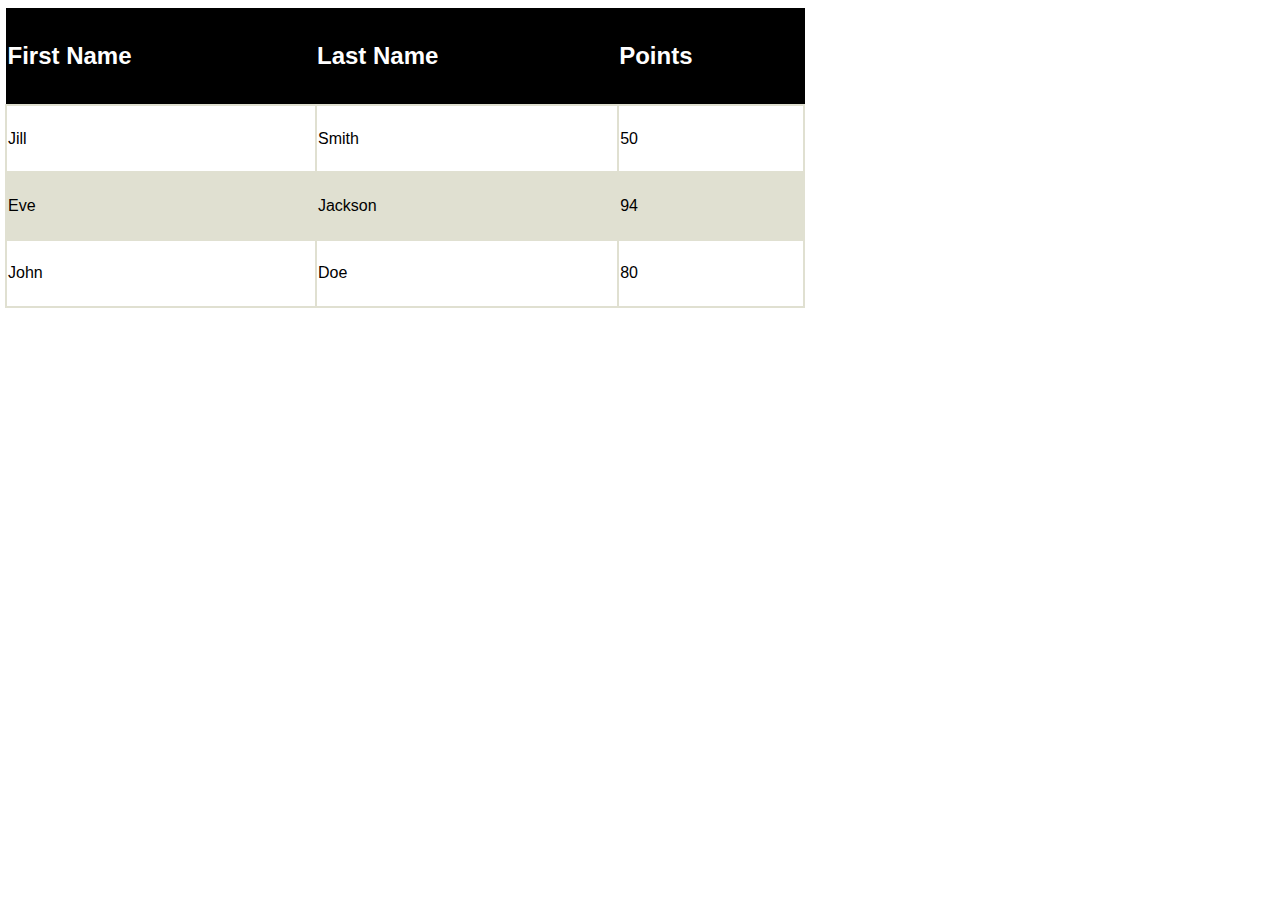
<file: quiz 6/index.html>
<!DOCTYPE html>
<html>
<head>
<title>Table</title>
<link rel="stylesheet" type="text/css" href="css/main.css">
</head>
<body>
<table>
  <tr>
    <th>First Name</th>
    <th>Last Name</th>
    <th>Points</th>
  </tr>
  <tr>
    <td>Jill</td>
    <td>Smith</td>
    <td>50</td>
  </tr>
  <tr>
    <td>Eve</td>
    <td>Jackson</td>
    <td>94</td>
  </tr>
  <tr>
    <td>John</td>
    <td>Doe</td>
    <td>80</td>
  </tr>
</table>
</body>
</html>
</file>
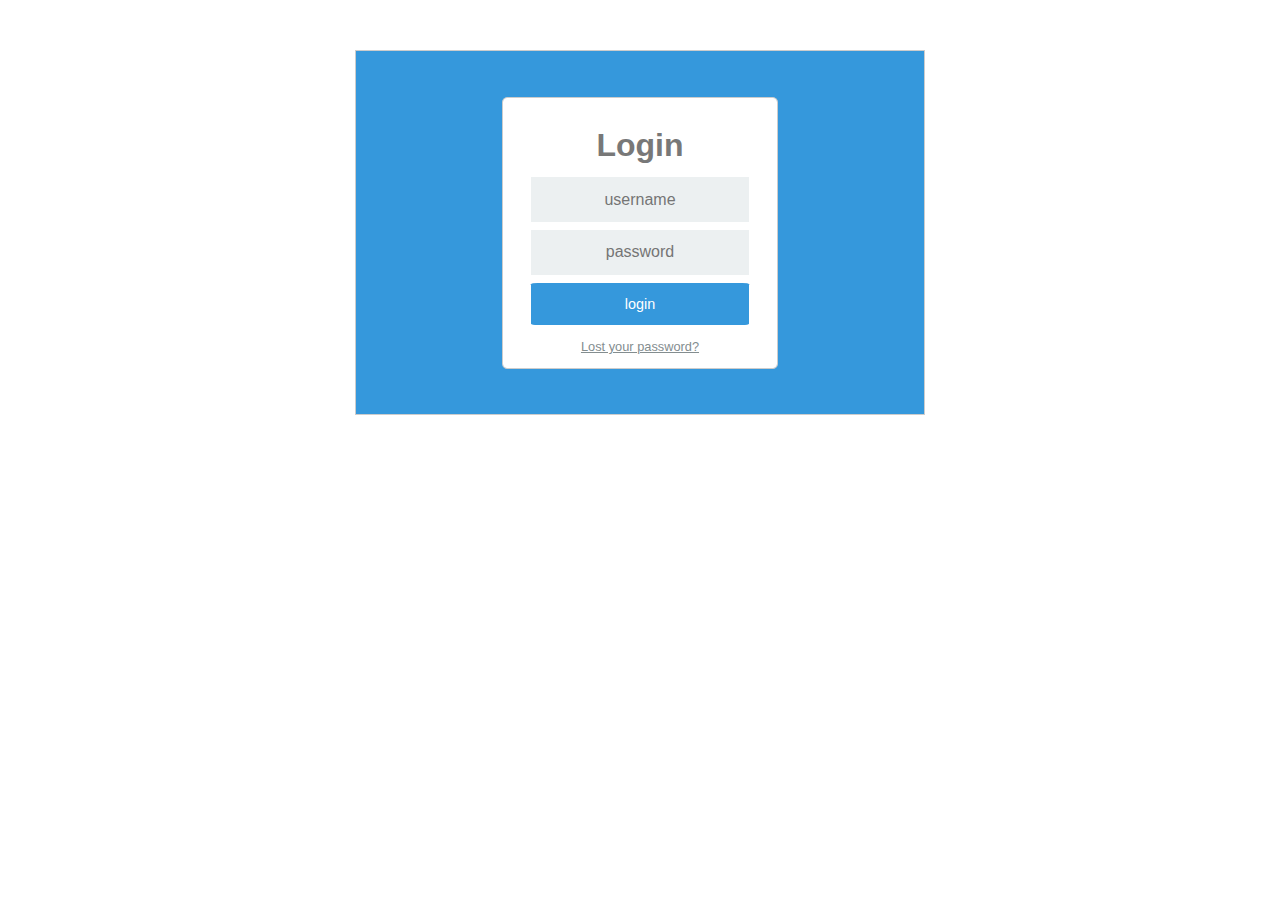
<file: quiz 7/index.html>
<DOCTYPE html>
<html>
<head>
<title>login form</title>
<link rel="stylesheet" type="text/css" href="css/main.css">
<link rel="stylesheet" type="text/css" href="css/font-awesome.css">
</head>
<body>
  <div class="container">
  <div class="Login">
   <h1>Login</h1>
<form method="post" action="index.html">
 <input type="text" placeholder="username" id="details"><br>
 <input type="password" placeholder="password" id="details"><br>
 <input type="submit" value="login" id="goThrough"> 
</form>
<h6><a href="#">Lost your password?</a></h6>
  </div>  
</div>

</body>
</html>
</file>
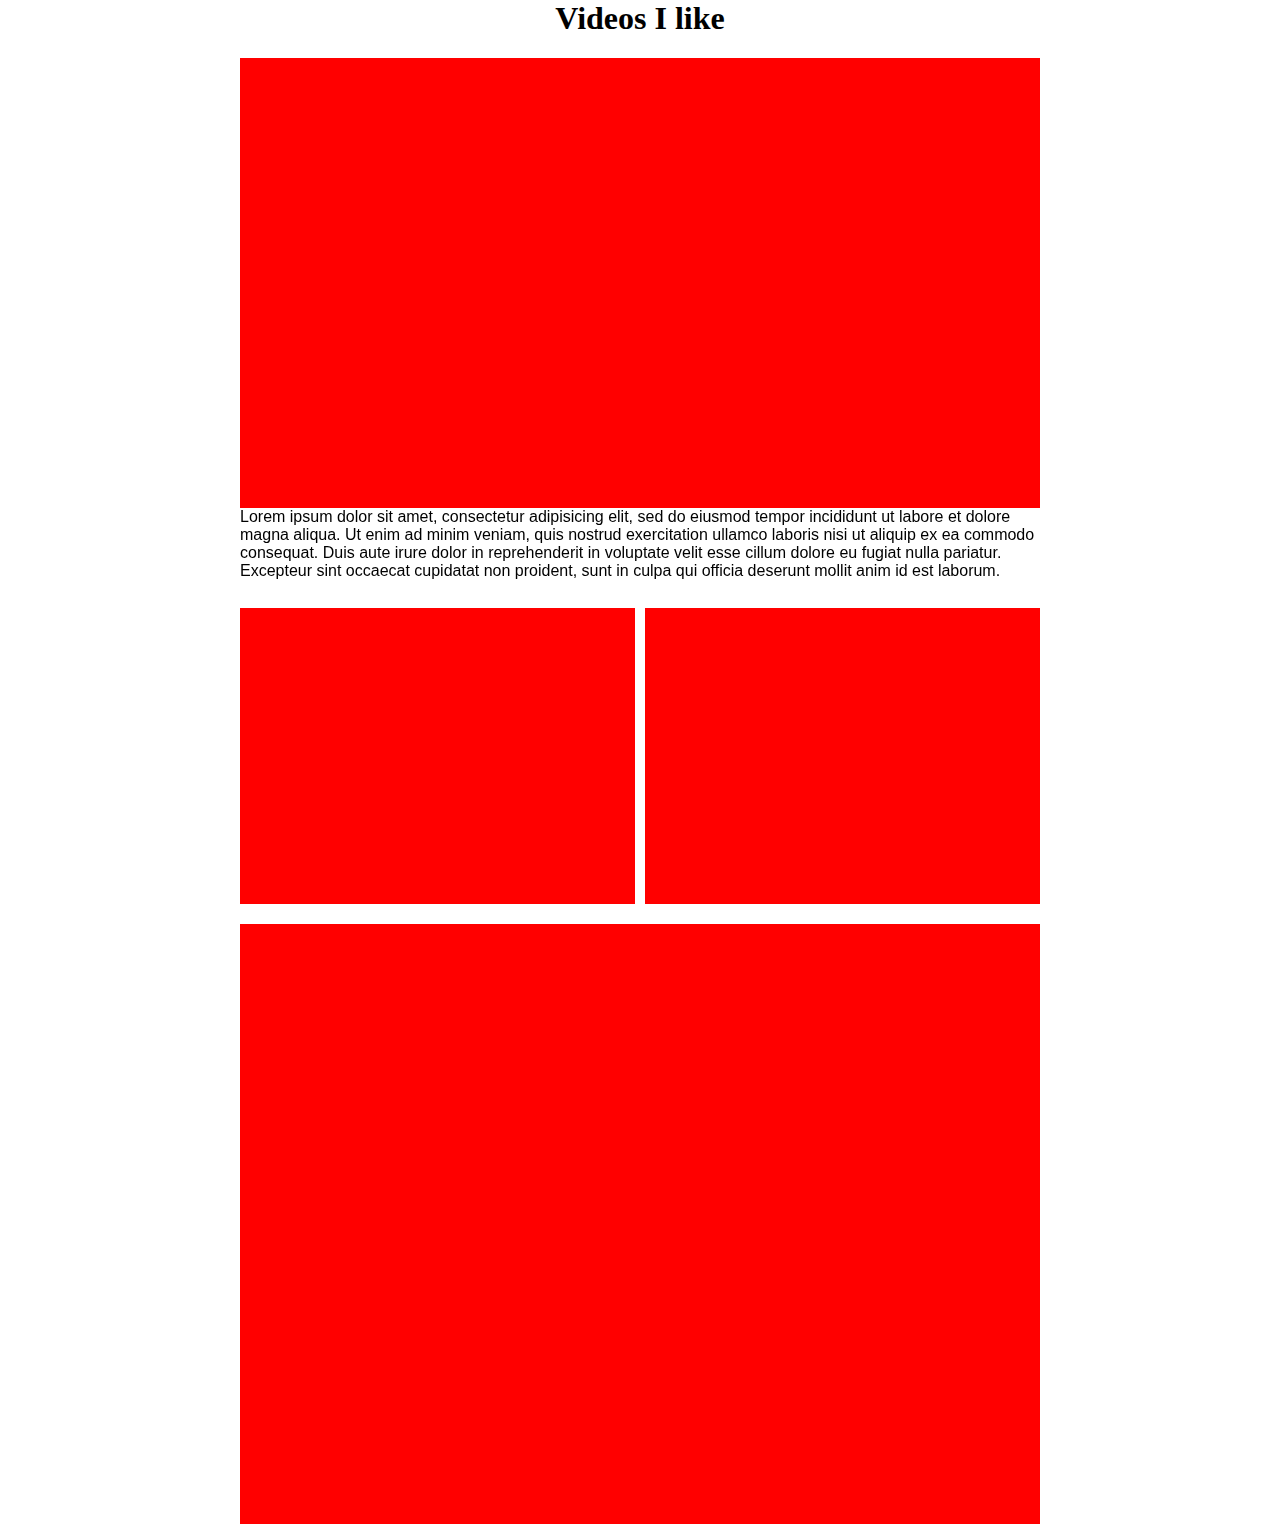
<file: quiz 8/index.html>
<DOCTYPE html>
<html>
<head>
<title>I frame</title>
<link rel="stylesheet" type="text/css" href="css/main.css">
</head>
<body>
<h1>Videos I like</h1>
<div class="big">
<iframe width="800" height="450" src="https://www.youtube.com/embed/YQHsXMglC9A" frameborder="0" allowfullscreen></iframe>
</div>
<p>Lorem ipsum dolor sit amet, consectetur adipisicing elit, sed do eiusmod
tempor incididunt ut labore et dolore magna aliqua. Ut enim ad minim veniam,
quis nostrud exercitation ullamco laboris nisi ut aliquip ex ea commodo
consequat. Duis aute irure dolor in reprehenderit in voluptate velit esse
cillum dolore eu fugiat nulla pariatur. Excepteur sint occaecat cupidatat non
proident, sunt in culpa qui officia deserunt mollit anim id est laborum.</p>
<br clear="all">
<div id="small">
     <div class="small1">
     <iframe width="395" height="296" src="https://www.youtube.com/embed/ix2yfUqK-wo" frameborder="0" allowfullscreen></iframe></div>
     <div class="small2">
     <iframe width="395" height="296" src="https://www.youtube.com/embed/ix2yfUqK-wo" frameborder="0" allowfullscreen></iframe></div>
</div>
<br clear="all">
<div class="map"> 
<iframe src="https://www.google.com/maps/embed?pb=!1m18!1m12!1m3!1d151795.78530737737!2d36.667006454158475!3d-1.234923483779479!2m3!1f0!2f0!3f0!3m2!1i1024!2i768!4f13.1!3m3!1m2!1s0x182f109996536c39%3A0x4eb6d6e1e16b4153!2siHub!5e0!3m2!1sen!2ske!4v1458120315029" width="800" height="600" frameborder="0" style="border:0" allowfullscreen></iframe>
 </div>
</body>
</html>
</file>
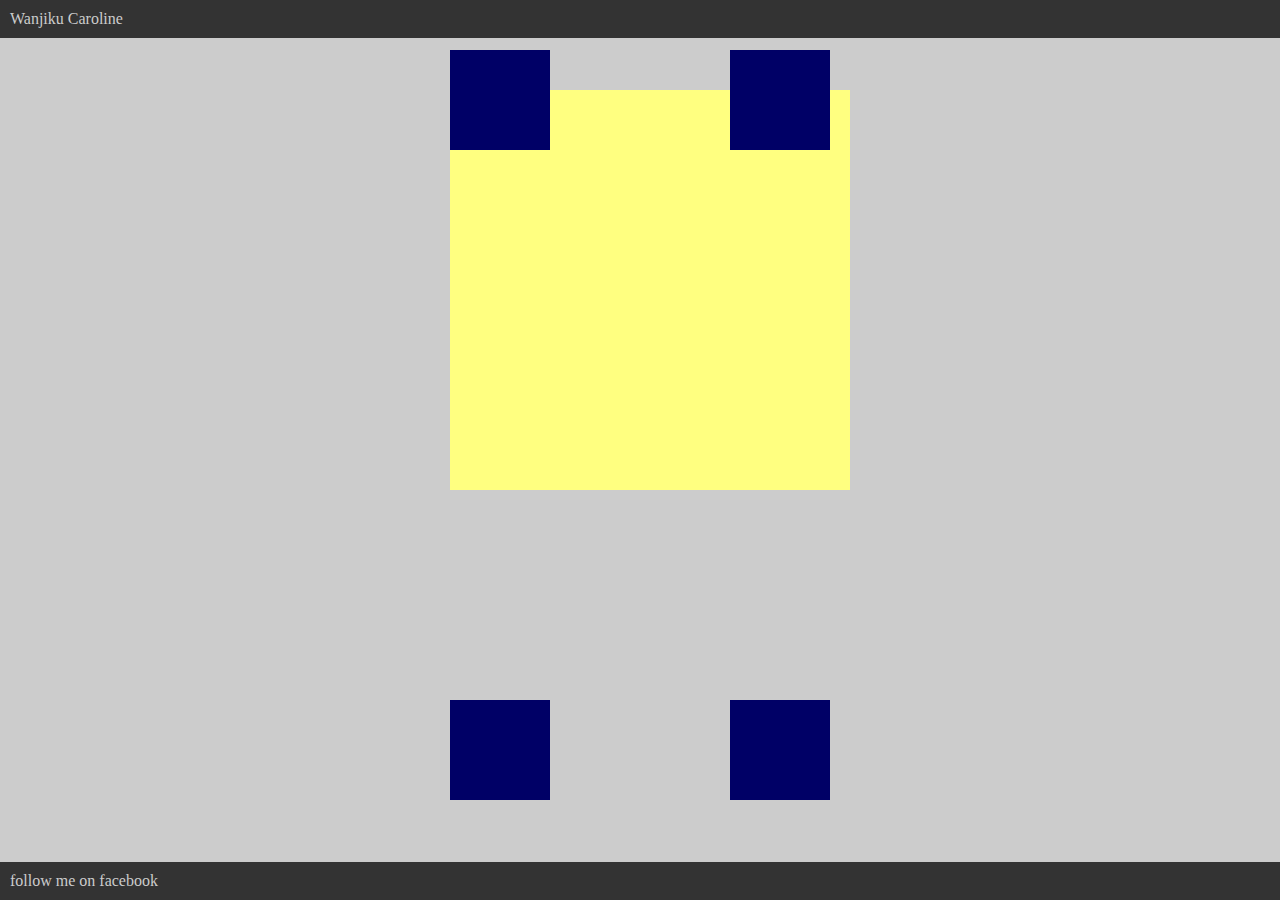
<file: quiz 9/index.html>
<DOCTYPE html>
<html>
<head>
<title></title>
<link rel="stylesheet" type="text/css" href="css/main.css">
</head>
<body>
<div id="fixedheader">Wanjiku Caroline</div>
<div class="big">
<div id="small">
   <div class="small1">	</div>
   <div class="small2"></div>
   <div class="small3"></div>
   <div class="small4"></div>
<div id="fixedfooter">follow me on facebook</div>
</body>
</html>
</file>
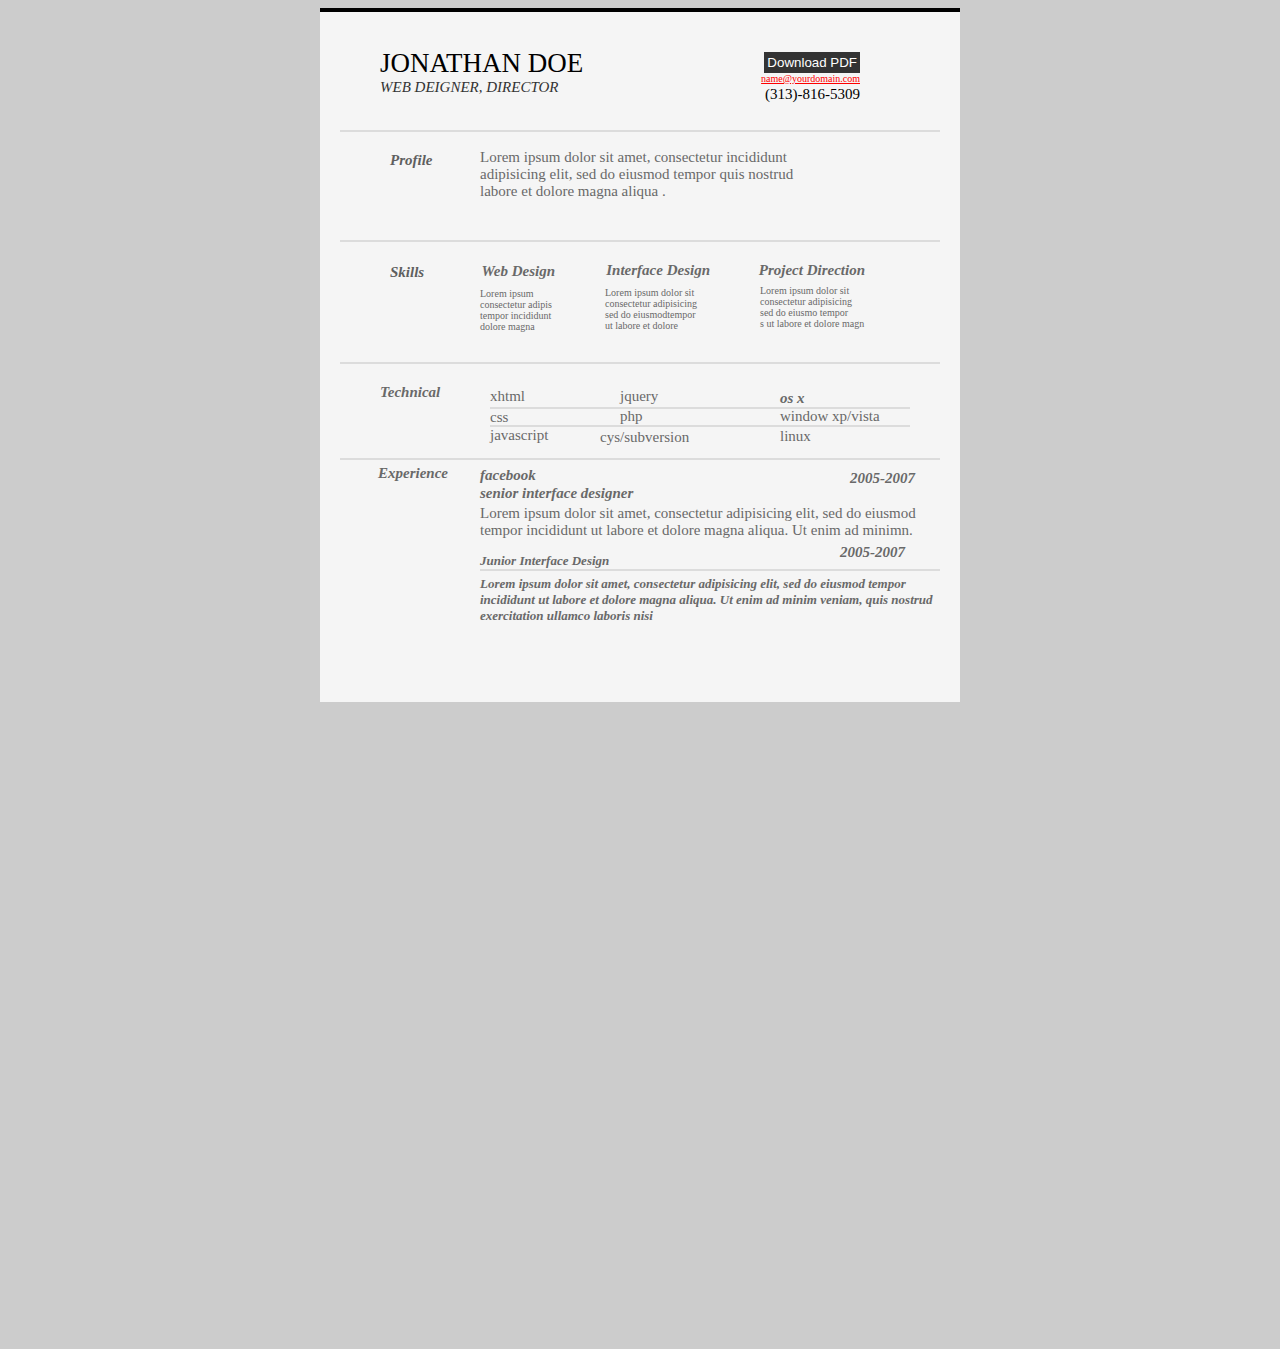
<file: quiz11/index.html>
<!Doctype>
<html>
<head>
<title>portfolio</title>
<link rel="stylesheet" type="text/css" href="css/main.css">
 </head>
 <body>
    <div class ="boy">

  <div class ="whole">
  <div class"carol">
  <ul> <span style="font-size:27px; color #000;">JONATHAN DOE</span> <br><span style="color:#333;font-size:15px;font-style:italic;">WEB  DEIGNER, DIRECTOR</span></ul>
  </div>

<div class="buto">
 
 <button class="button">Download PDF</button>
 
 <ul><span class="email">name@yourdomain.com </span> <br> <span class="digitiz">(313)-816-5309</span></ul>

 </div>

 <br>

 <div class="pass">
 </div>
 <div clear="all">

 <div class="profile">

 <h1>Profile</h1>

  <p>  Lorem ipsum dolor sit amet, consectetur incididunt 
  <br>
   adipisicing elit, sed do eiusmod tempor  quis nostrud 
   <br>
    labore et dolore magna aliqua .
  </p>
  </div>

  <div clear="all">


  <div  class="pas">

 </div>

 <div  clear="all">

 
 <h2>Skills</h2>


<div clear="all">


 <h3>Web Design</h3>

<div class="container1">
 Lorem ipsum 
    <br> 
  consectetur adipis
    <br>
 tempor incididunt  
     <br> 
  dolore magna 
  </div>
 

   <div  clear ="all">

   

  <h4>Interface Design</h4>

   <div class="container2">

   Lorem ipsum dolor sit
   <br>
    consectetur adipisicing 
    <br>
    sed do eiusmodtempor 
    <br>
     ut labore et dolore  
     

     </div>

     <div clear="all">

     <div class="project">


     <h5>Project Direction</h5>

     <div class="container3">

     Lorem ipsum dolor sit
     <br> 
      consectetur adipisicing 
      <br>
      sed do eiusmo tempor
      <br> s
      ut labore et dolore magn
        </div>

        <br>

    <div class="pa">
    </div>

    <div clear="all">

    <div class="teck">
    <p><b > Technical</b></p>
      </div>

      <div clear="all">

      <div class="pc">
      <p>xhtml</p>
       </div>

       <div clear="'all">


      <div class="may">

      <p>jquery</p>

      </div>
      <div clear="all">

      <div class="pat">
      <p> os x</p>
      </div>

      <div clear="all">

      <div class="pet">
      </div>
      
      <div clear="all">

      <div class="css">
      <p>css</p>
      </div>

      <div clear"all"> 

      <div class="php">
      <p>php </p>
      </div>
      <div clear="all">

      <div class="window">
      <p> window xp/vista<p>
      </div>
      
      <div clear="all">

      <div class="pretty">
       
        </div>
        <div clear="all">

        <div class="java">
            <p> javascript </p>
            </div>

          <div clear "all">

         <div  class="cys">
         <p>cys/subversion</p>
         </div>

         <div clear ="all" >
          
          <div class="lin">
          <p>linux</p>
          </div>

          <div clear="all">

          <div class="cute">
          </div>
          <div clear="all">

         <div  class="expec">

          <p>Experience</p>

         </div>

         <br>

        <div  class="face">
         <p> facebook  </p>
        </div>

        <br>

        <div  class="senior">
        <p> senior interface designer</p>
        </div>

        <br>
        <div class="pple">
        <p>2005-2007</p>
        </div>

      <br>
      <div class="lorem">
      <p>Lorem ipsum dolor sit amet, consectetur adipisicing elit, sed do eiusmod
      tempor incididunt ut labore et dolore magna aliqua. Ut enim ad minimn.</p>

      </div>

      <div clear="all"></div>
      <div class="pit"></div>
      <div clear="all"></div>

      <div class="apple">
      <p class="dat">Junior Interface Design</p>
      <p class="cue"> 2005-2007</p>
      <p class="net"> Lorem ipsum dolor sit amet, consectetur adipisicing elit, sed do eiusmod
      tempor incididunt ut labore et dolore magna aliqua. Ut enim ad minim veniam,
      quis nostrud exercitation ullamco laboris nisi </p>

      </div>
      </div>
      </div>
      </body>
      </html>
</file>
<file: quiz 6/css/main.css>
table{
	border-collapse: collapse;
	width: 800px;
	height: 300px;
	border-style: solid;
	background-color: white;
	border:1px solid black;
}
body{
	font-family: sans-serif,Arial,helvetica;
	margin-left: 5px;
}
 tr,th:nth-child(1){
 	background-color: black;
 	color:white;
 	border-color: black;
 	
 }
 tr:nth-child(2){
 	background-color:white;
 	color:black;
 	border-color: black;
 }
 tr:nth-child(3){
 	background-color:#e0e0d1;
 	color:black;
 	border-color: black; 
 }
 tr:nth-child(4){
 	background-color:white;
 	color:black;
 	border-color: black; 
 }
td{
	border:2px solid #e0e0d1;
    

}
th{
	font-size: 150%;
	text-align: left;
}
</file>
<file: quiz 7/css/main.css>
body{
background-color: white;
}
.container{
    margin: 50px auto;
	width: 45%;
	text-align: center;
	border:solid 1px #ccc;
	background-color: #3598dc;
}
.login{
	margin: 8% auto 8% auto;
	padding: 8px 0 0px 0;
	text-align: center;
	border:solid 1px #ccc;
	background-color: #ffffff;
	width: 48%;
	border-radius: 2%;
	text-decoration: none;
	font-size: 100%;
}
h1{
	text-align: center;
	margin-bottom: 3%;
	color: #787878;
	font-family: Arial;
	font-weight: thick;
	font-size: bold;
}
h6{
	margin-top: 3%;
	margin-bottom: 5%;
	font-size: 80%;

}
h6 a{
text-align: center;
text-decoration: underline;
color: #838d8f;
font-family: Arial;
font-weight: lighter;
font-size: 100%;
}
form{
	border:solid 1px #ffffff;
    background-color: #ffffff;
    width: 80%;
    margin: 0 auto;
   	
}
form input{
	margin: 2% 0;
	text-align: center;
	border-style: none;
	padding: 5px;
}
#details{
background-color: #ecf0f1;
padding: 6% 0;
width: 100%;
font-size: 100%;
}

#goThrough{
	background-color: rgb(53,152,220);
	padding: 6% 0;
	width: 100%;
	color: #ffffff;
	font-size: 90%;
	border-radius: 3%;
}
</file>
<file: quiz 8/css/main.css>
.big{
	width: 800px;
	margin: 0 auto;
	background-color: red;
	height: 450px;
}
h1{
	text-align: center;
}
#small{
	margin: 0 auto;
	margin-bottom: 10px;
} 
.small1{
	
	background-color: red;
	width: 395px;
	height: 296px;
	margin-bottom: 10px;
   float: left;    
}
.small2{
	background-color: red;
	width: 395px;
	height:296px;
	margin-bottom: 10px;
	float: right;
	margin-left:10px;
}
.map{
	width: 800px;
	height: 600px;
	margin: 0 auto;
	background-color: red;
	margin-top: 10px;
}
body{
	margin: 0 auto;
	width: 800px;
}
p{
	font-family: sans-serif;
	margin: 0 auto;

}
</file>
<file: quiz 9/css/main.css>
body {
	background-color: #CCC;
	margin:80px 80px 100px 100px;

}
.big{
	background-color:#ffff80;
	width: 400px;
	height: 400px;
	margin: 0 auto;
	margin-top: 90px;
}
div#fixedheader {
	position:fixed;
	top:0px;
	left:0px;
	width:100%;
	color:#CCC;
	background:#333;
	padding:10px;

}
div#fixedfooter {
	position:fixed;
	bottom:0px;
	left:0px;
	width:100%;
	color:#CCC;
	background:#333;
	padding:10px;
}
 .small1{
	position: absolute;
	top:40px;
	left: 450px;
	background-color:#000066;
	width: 100px;
	height: 100px;
	margin-top: 10px; 
}
.small2{
	position: absolute;
	top:40px;
	right: 450px;
	background-color: #000066;
	width: 100px;
	height: 100px;
	margin-top: 10px;
	margin-left: 10px;
}
.small3{
	position: absolute;
	bottom:100px;
	left: 450px;
	background-color:#000066;
	width: 100px;
	height: 100px;	
}
.small4{
    position: absolute;
	bottom:100px;
	right: 450px;
	background-color:#000066;
	width: 100px;
	height: 100px;	
}
</file>
<file: quiz11/css/main.css>
body{
  background-color: #ccc;
  font-family: arial sans-serif;


}
.boyss{
  background-color:#fff;
  width: 640px;
  height: 690px;
  margin: 0 auto;
  padding: 20px;
  }
.whole{
  background-color: #f5f5f5;
  width: 600px;
  height:650px;
  margin: 0 auto;
  padding: 20px;
  border-top: 4px solid;
  color-top: #0000;
  
}
.buto{
  float: right;
  position: relative;
  top: -60px;
  margin-right: 80px;
}
 

.button {
  background-color: #333;
  color:white;
  float: right;
  position:relative;
  border: none;
  padding: 3px;

}
.email{
  float: right;
  color: red;
  text-decoration: underline;
  font-size: 10px;
  
}
.digitiz{
  float: right;
  font-size: 15px;
  
}
.pass{
  border-top: 2px solid;
    margin: 0 auto;
    color:rgba(0,0,0,0.1);

}
h1{
  text-align: left;
  font-style: italic;
  color: #696969;
  font-size: 15px;
  margin-left: 50px;
  color:#5f5f5f;
  position: relative;
  top: 10px;
  


}
p{
  
  margin-left:140px;
  position: relative;
  top:-25px;
  color: #696969;
  font-size: 15px;
  
}
.pas{
  border-top: 2px solid;
    margin: 0 auto;
    color:rgba(0,0,0,0.1);

}
h2{
    text-align: left;
  font-style: italic;
  color: #696969;
  font-size: 15px;
  margin-left: 50px;
  color:#5f5f5f;
  position: relative;
  top: 10px;
}
h3{
  text-align: right;
  font-size: 15px;
  margin-right:385px;
  position: relative;
  top: -23px;
  font-style: italic;
  color:#696969
}
.container1{
  position:relative;
  top: -30px;
  font-size: 10px;
  color:#696969;
  margin-left: 140px;
}
h4{
  text-align: right;
  font-size: 15px;
  position: relative;
  top: -120px;
  font-style: italic;
  color:#696969;
  margin-right: 230px;

}
.container2{
   position:relative;
  top: -132px;
  font-size: 10px;
  margin-left:265;
  color:#696969; 
}

h5{
  text-align: right;
  font-size: 15px;
  color: #696969;
  font-style: italic;
  margin-right: 75px;
  position:relative;
  top: -226px;

}
.container3{
  margin-left: 420px;
  position: relative;
  top: -245px;
  font-size: 10px;
  color: #696969;
}
.pa{
  border-top: 2px solid;
    margin: 0 auto;
    color:rgba(0,0,0,0.1);
    position: relative;
    top: -230px;

}
.teck{
  text-align: left;
  font-style: italic;
  color: #696969;
  font-size: 15px;
  margin-left: -100px;
  position: relative;
  top: -200px;
}
.pc{
  position: relative;
  top:-228px;
  left: 10px;
  font-size: 5px;
}
.may{
  position: relative;
  top: -260px;
  left: 140px;
  font-size: 5px;
  color: #696969;


}
.pat{
  position: relative;
  top: -290px;
  left: 300px;
  font-size: 5px;
  color: #696969;
  font-style: italic;
  font-weight: bold;


}
.pet{
  border-bottom: 2px solid;
    position: relative;
    top: -330px;
    right: -150px;
    color: #696969;
    width: 420px;
    color:rgba(0,0,0,0.1);
}
.css{
  position: relative;
  top: -320px;
  left: 10px;
  color: #696969;
}
.php{
  position: relative;
  top: -353px;
  left: 140px;
  color: #696969;
}
.window{
    position: relative;
  top: -385px;
  left: 300px;
  font-size: 5px;
  color: #696969; 
}

.pretty{ 
border-top: 2px solid;
color: rgba(0,0,0,0.1);
margin: 0 auto;
position: relative;
top:-425px;
width: 420px;
right: -60px;

}
.java{
  position: relative;
  top: -415px;
  left: 10px;
}
.cys{
  position: relative;
  top: -445px;
  left: 120px;
  font-size: 10px;  
}
.lin{
  position: relative;
  top: -478px;
  left: 300px;

}
.cute{
  border-top:2px solid;
  color: rgba(0,0,0,0.1);
  position: relative;
  top: -505px;
}
.expec{
  position: relative;
  top: -490px;
  left: -102px;
  font-style: italic;
  font-weight: bold;

}

.face{
  position: relative;
  top: -553;
  font-style: italic;
  font-weight: bold;
}

.senior{
  position: relative;
  top: -600;
  font-style: italic;
  font-weight: bold;
}
.pple{
  position: relative;
  top: -680px;
  right:-370px;
  font-weight: bold;
  font-style: italic;
  margin-top: 5px;
}
.lorem{
  position: relative;
  top: -710px;
  font-size: 5px;
  font-style: inherit;

}
.pit{
  border-top: 2px solid;
  color: red;
  position: relative;
  top: -720px;
  width: 460px;
  color: rgba(0,0,0,0.1);
  right:-140px;
}
.apple{
  position: relative;
  top: -700px;
  font-size: 10px;
  font-style: italic;
  font-weight: bold;


}
.dat{
  margin-top: -13px;
  font-size: 13px;
  font-style: italic;
  font-weight: bold;
}

.cue{
  margin-left: 500px;
  top:-65px;


}
.net{
  margin-top :-40px;
  color: #696969;
  font-size: 13px;
  font-style: arial;
}
</file>
